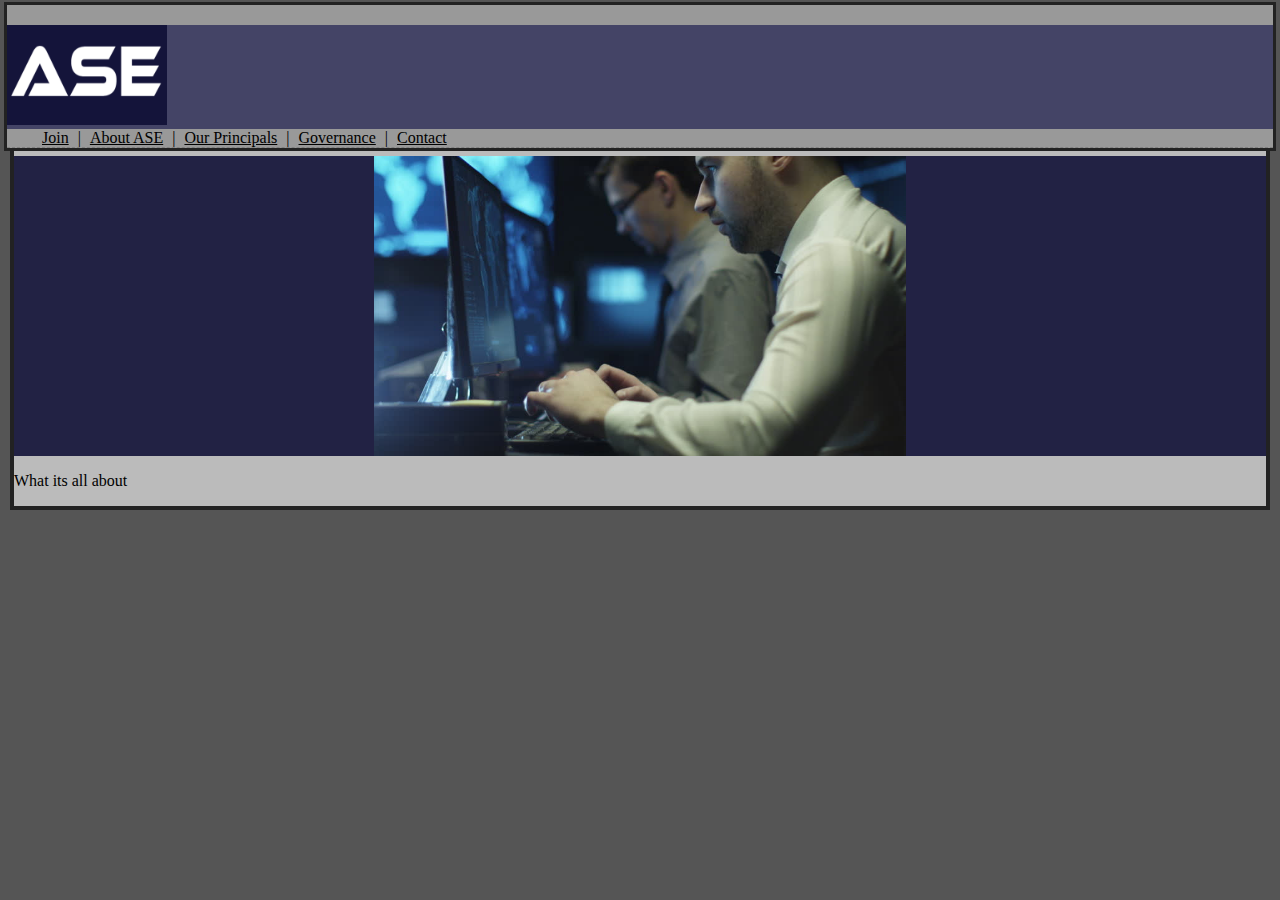
<file: about.html>
<!DOCTYPE html>
<html lang="en-US">
<head>
 	<link rel="stylesheet" type="text/css" href="ASEstyle.css">
</head>
<body>
	<div id="header">
		<div class="logo_container">
			<img src="images/ASE_logo.png" alt="ASE" height="100px"/>
		</div>
		<nav>
			<a href="join.html">Join</a> |
			<a href="about.html">About ASE</a> |
			<a href="principals.html">Our Principals</a> |
			<a href="governance.html">Governance</a> |
			<a href="contact.html">Contact</a>
		</nav> 
	</div>
	<div id="top_photo">
		<img src="images/stock_programmer.jpg">
	</div>
	<p>What its all about</p>

</body>
</html>
</file>
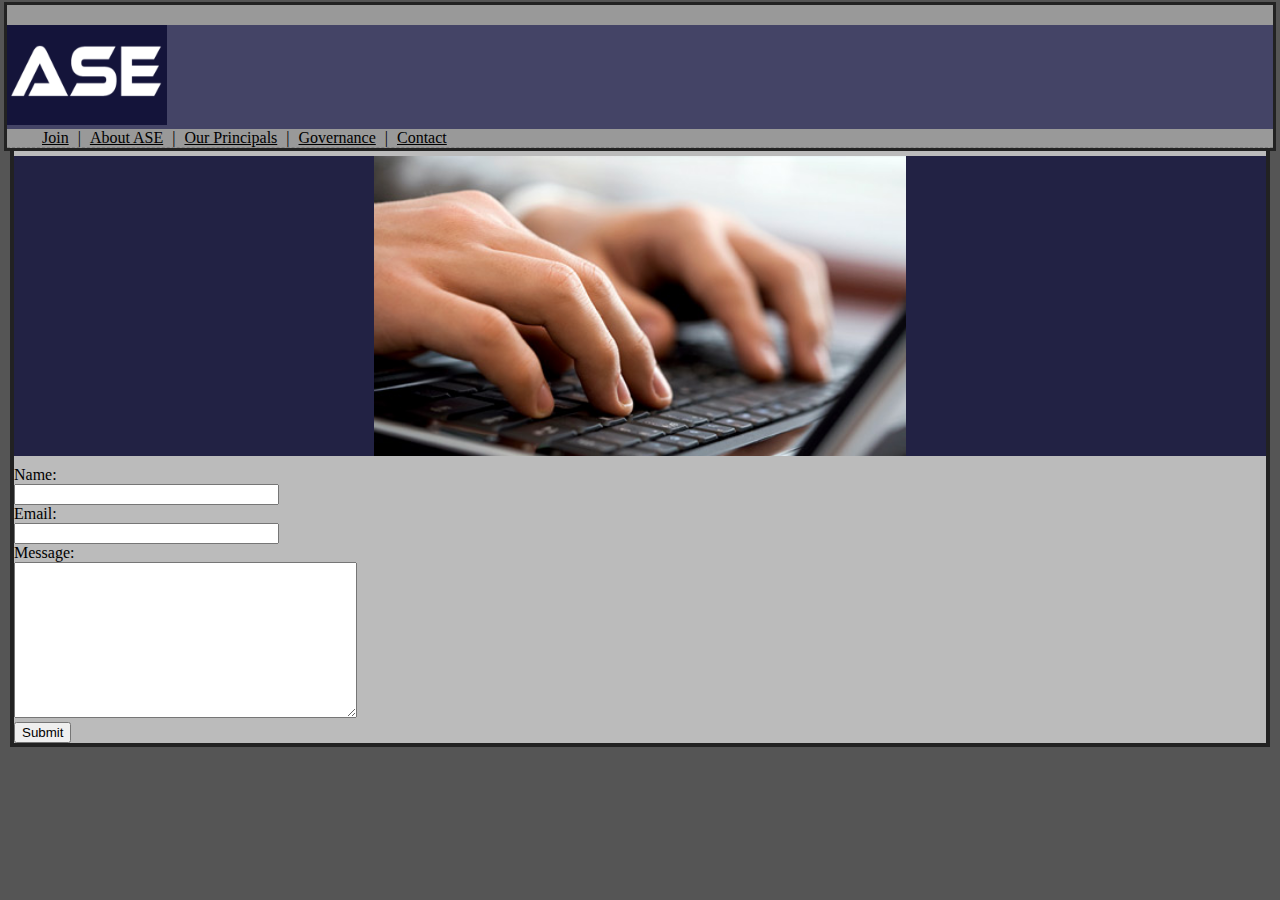
<file: contact.html>
<!DOCTYPE html>
<html lang="en-US">
<head>
	<link rel="stylesheet" type="text/css" href="ASEstyle.css">
</head>
<body>
	<div id="header">
		<div class="logo_container">
			<img src="images/ASE_logo.png" alt="ASE" height="100px"/>
		</div>
		<nav>
			<a href="join.html">Join</a> |
			<a href="about.html">About ASE</a> |
			<a href="principals.html">Our Principals</a> |
			<a href="governance.html">Governance</a> |
			<a href="contact.html">Contact</a>
		</nav> 
	</div>
	<div id="top_photo">
		<img src="images/stock_contact.jpg">
	</div>
	<div>
		<form id="contact_form" action="#" method="POST" enctype="multipart/form-data">
		<div class="row">
			<label for="name">Name:</label><br />
			<input id="name" class="input" name="name" type="text" value="" size="30" /><br />
		</div>
		<div class="row">
			<label for="email">Email:</label><br />
			<input id="email" class="input" name="email" type="text" value="" size="30" /><br />
		</div>
		<div class="row">
			<label for="message">Message:</label><br />
			<textarea id="message" class="input" name="message"  rows="10" cols="40"></textarea><br />
		</div>
		<input type="submit" value="Submit" />
	</div>
</body>
</html>
</file>
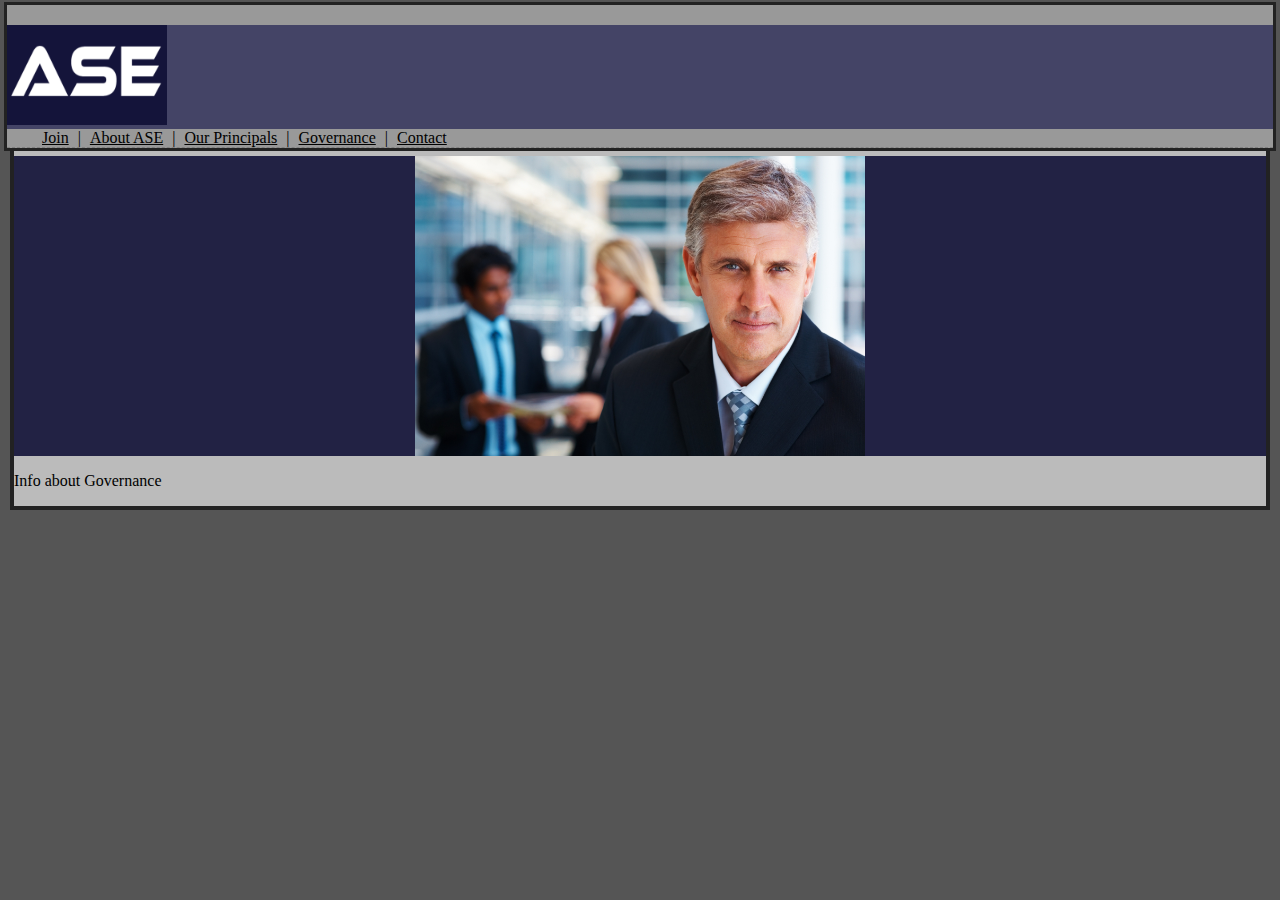
<file: governance.html>
<!DOCTYPE html>
<html lang="en-US">
<head>
	<link rel="stylesheet" type="text/css" href="ASEstyle.css">
</head>
<body>
	<div id="header">
		<div class="logo_container">
			<img src="images/ASE_logo.png" alt="ASE" height="100px"/>
		</div>
		<nav>
			<a href="join.html">Join</a> |
			<a href="about.html">About ASE</a> |
			<a href="principals.html">Our Principals</a> |
			<a href="governance.html">Governance</a> |
			<a href="contact.html">Contact</a>
		</nav> 
	</div>
	<div id="top_photo">
		<img src="images/stock_dude.jpg">
	</div>
	<p>Info about Governance</p>

</body>
</html>
</file>
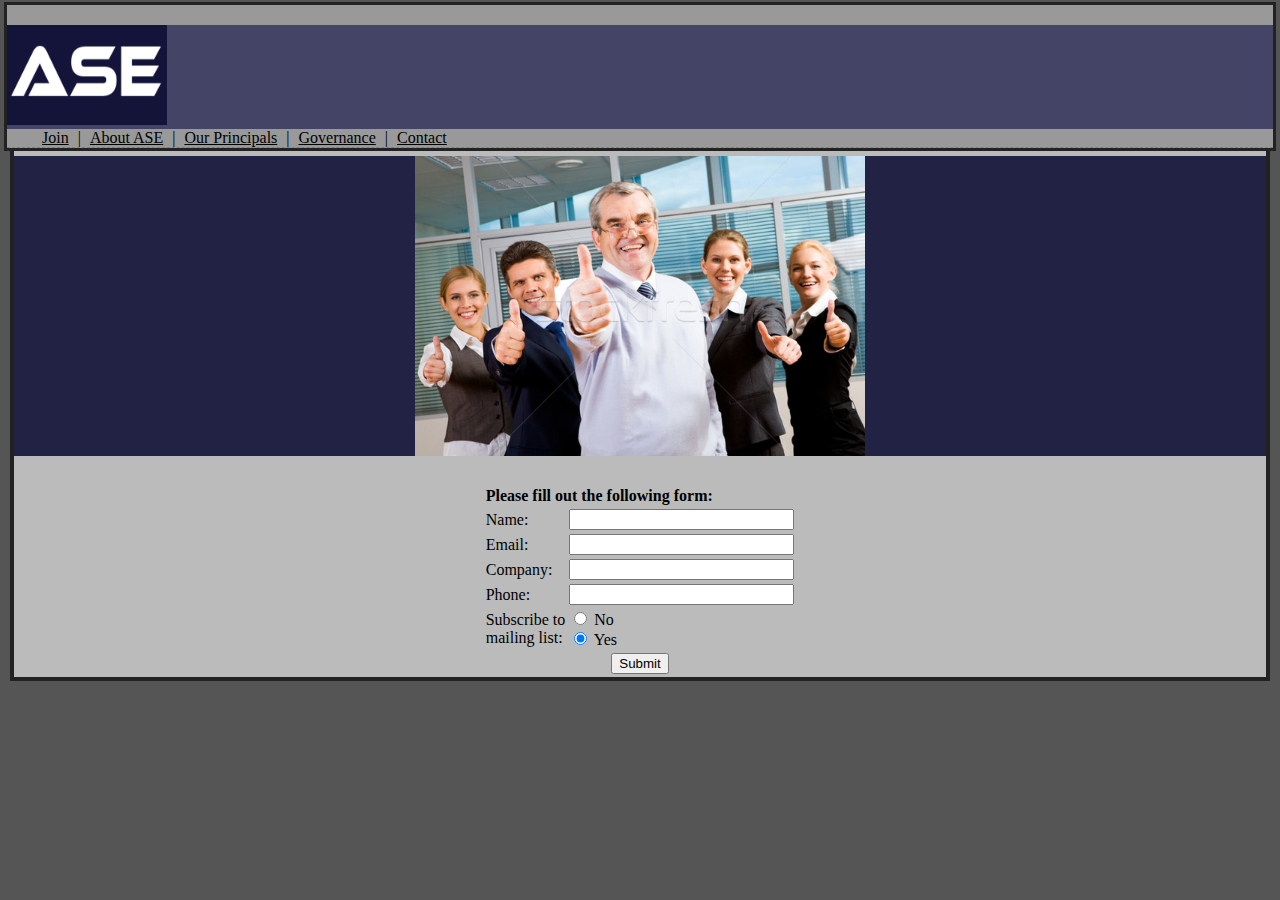
<file: join.html>
<!DOCTYPE html>
<html lang="en-US">
<head>
 	<link rel="stylesheet" type="text/css" href="ASEstyle.css">
</head>
<body>
	<div id="header">
		<div class="logo_container">
			<img src="images/ASE_logo.png" alt="ASE" height="100px"/>
		</div>
		<nav>
			<a href="join.html">Join</a> |
			<a href="about.html">About ASE</a> |
			<a href="principals.html">Our Principals</a> |
			<a href="governance.html">Governance</a> |
			<a href="contact.html">Contact</a>
		</nav> 
	</div>
	<div id="top_photo">
		<img src="images/stock_team.jpg">
	</div>
	<br>
	<form method="post" action="members.php"> 
		<table bgcolor=#bbbbbb align=center> 
			<tr><td colspan=2><strong>Please fill out the following form:</strong></td></tr> 
			<tr><td>Name:</td><td><input size=25 name="Name"></td></tr> 
			<tr><td> Email:</td><td><input size=25 name="Email"></td></tr> 
			<tr><td>Company:</td><td><input size=25 name="Company"></td></tr> 
			<tr><td>Phone:</td><td><input size=25 name="Phone"></td></tr> 
			<tr><td>Subscribe to<br> mailing list:</td><td><input type="radio" name="list" value="No"> No<br> <input type="radio" name="list" value="Yes" checked> Yes<br></td></tr> 

			<tr><td colspan=2 align=center><input type=submit name="send" value="Submit"></td></tr> 
		</table> 
	</form> 

</body>
</html>
</file>
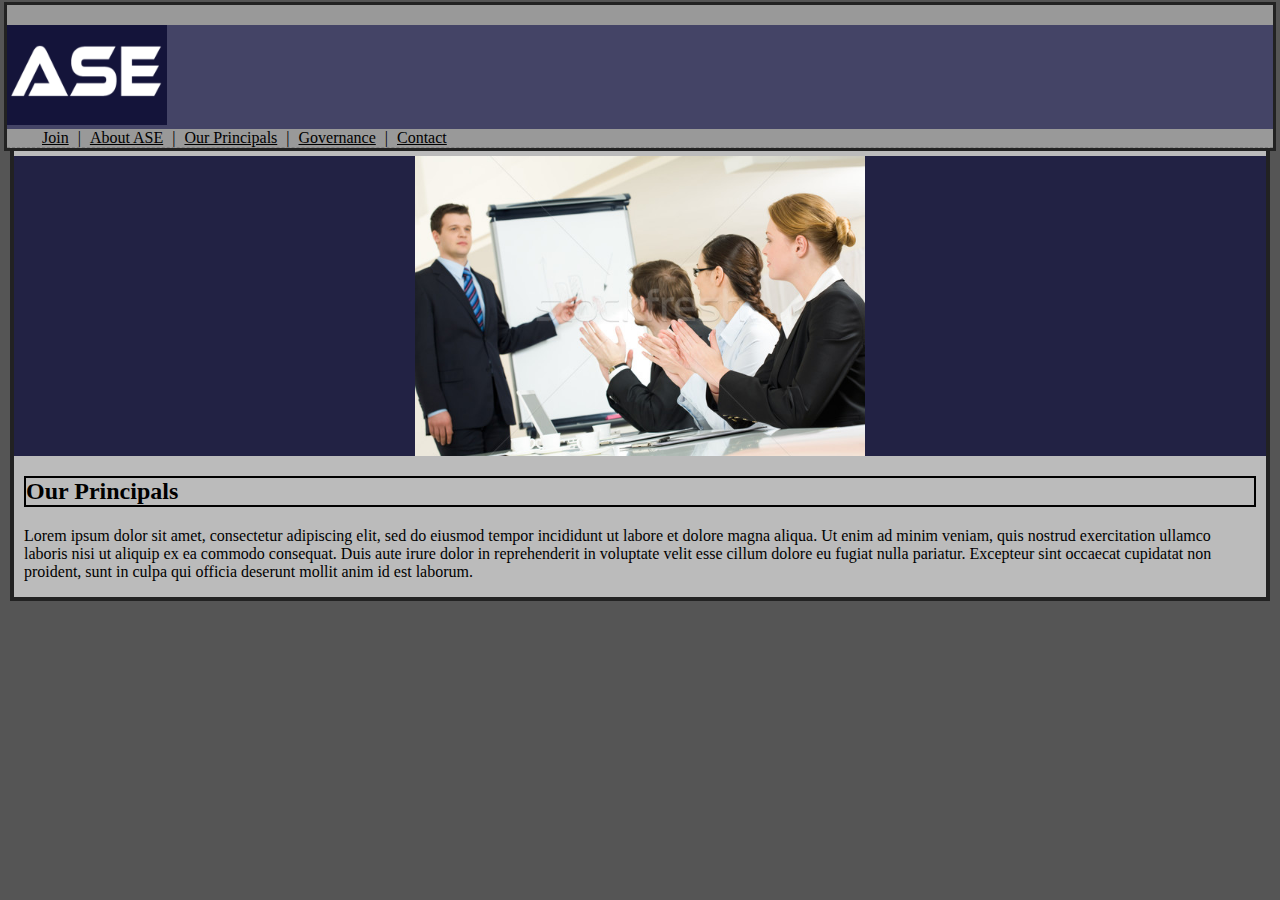
<file: principals.html>
<!DOCTYPE html>
<html lang="en-US">
<head>
	<link rel="stylesheet" type="text/css" href="ASEstyle.css">
</head>
<body>
	<div id="header">
		<div class="logo_container">
			<img src="images/ASE_logo.png" alt="ASE" height="100px"/>
		</div>
		<nav>
			<a href="join.html">Join</a> |
			<a href="about.html">About ASE</a> |
			<a href="principals.html">Our Principals</a> |
			<a href="governance.html">Governance</a> |
			<a href="contact.html">Contact</a>
		</nav> 
	</div>
	<div id="top_photo">
		<img src="images/stock_pres.jpg">
	</div>
	<div class="block">
		<h2> Our Principals </h2>
		<p>Lorem ipsum dolor sit amet, consectetur adipiscing elit, 
		sed do eiusmod tempor incididunt ut labore et dolore magna aliqua. 
		Ut enim ad minim veniam, quis nostrud exercitation ullamco laboris nisi 
		ut aliquip ex ea commodo consequat. Duis aute irure dolor in reprehenderit 
		in voluptate velit esse cillum dolore eu fugiat nulla pariatur. Excepteur sint 
		occaecat cupidatat non proident, sunt in culpa qui officia deserunt mollit anim 
		id est laborum. </p>
	</div>

</body>
</html>
</file>
<file: ASEstyle.css>
html {
	background-color: #555;
	height: 100%;
   }
   body {
	background-color: #bbb;
	margin-left: 10px;
	margin-right: 10px;
	height: auto;
	border: 4px solid #222;
	}
	
  #header {
	background: #999;
	padding-top: 20px;
	margin-top: -10px;
	margin-left: -10px;
	margin-right: -10px;
	border: 3px solid #222
  }
  
  #header .logo_container {
	background-color: #446;
	width: 100%;
  }
  
  #header nav {
    border-bottom: 1px grey dashed;
	padding-left: 30px;
	padding-right: 30px;
  }
  #header nav a{
	background: transparent;
	color: #000;
	padding: 5px;
  }
  
  #header nav a:hover {
	background-color: #224;
	color: white;
	border: solid black 2px;
  }
  
  #top_photo {
	margin-top: 5px;
	margin-bottom: 10px;
	background-color: #224;
  }
  
  #top_photo img {
	display: block;
	margin-left: auto;
	margin-right: auto;
	height: 300px;
  }
  
  .block {
	margin: 10px;
  }
  .block h2 {
	display: block;
	width: auto;
	border: 2px solid black;
  }
</file>
